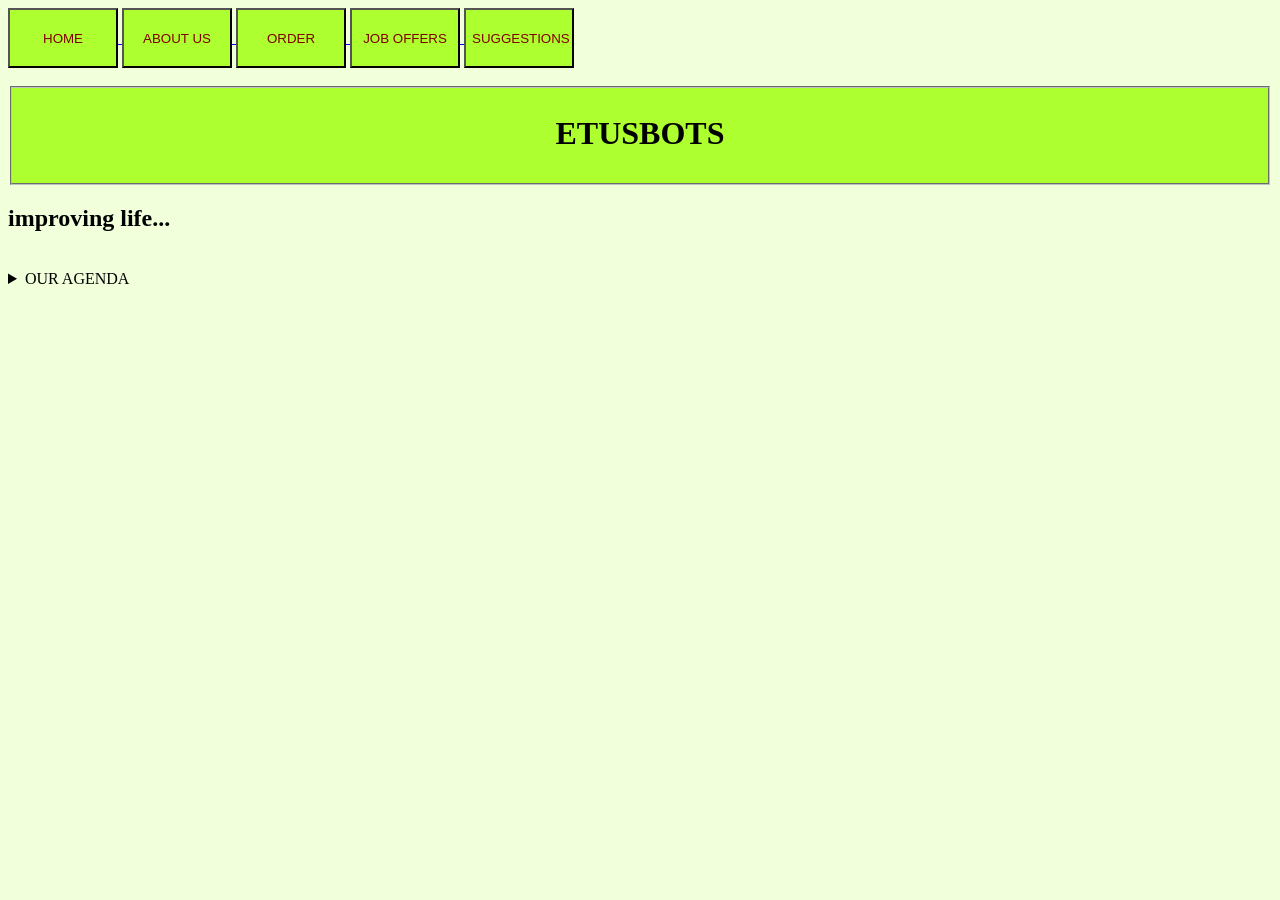
<file: index.html>
<!DOCTYPE html>
<html>
    <head>
        <title>Etusbots.com</title>
        <link rel="stylesheet" href="style1.css">
        <link rel="icon" type="image/jpg" href="saved Pictures/image_0.jpg">
    </head>
    <body>
        <a href="file:///C:/Users/User/OneDrive/Pictures/Screenshots/websites/etusbots/index.html">
            <button style="background-color:greenyellow">HOME</button>
         </a> 
         
         <a href="file:///C:/Users/User/OneDrive/Pictures/Screenshots/websites/etusbots/about.html">
            <button style="background-color:greenyellow">ABOUT US</button>
         </a>
         
         <a href="file:///C:/Users/User/OneDrive/Pictures/Screenshots/websites/etusbots/order.html">
            <button style="background-color:greenyellow">ORDER</button>
         </a>

         <a href="file:///C:/Users/User/OneDrive/Pictures/Screenshots/websites/etusbots/job%20offers.html">
            <button style="background-color:greenyellow">JOB OFFERS</button>
         </a>

         <a href="file:///C:/Users/User/OneDrive/Pictures/Screenshots/websites/etusbots/suggestions.html">
            <button style="background-color:greenyellow">SUGGESTIONS</button>
         </a>
         <br>
         <br>

         <fieldset>
            <h1 align="center"><b>ETUSBOTS</b></h1>
         </fieldset>
         <h2>improving life...</h2>
         <br>

         <details>
            <summary>OUR AGENDA</summary>
            we aim on improving life for the betterment of the world
            by creating gadjets which help and support disabled,<br>
            make work easier etc.
         </details>
         <br>

         
         
   
    </body>
</html>
</file>
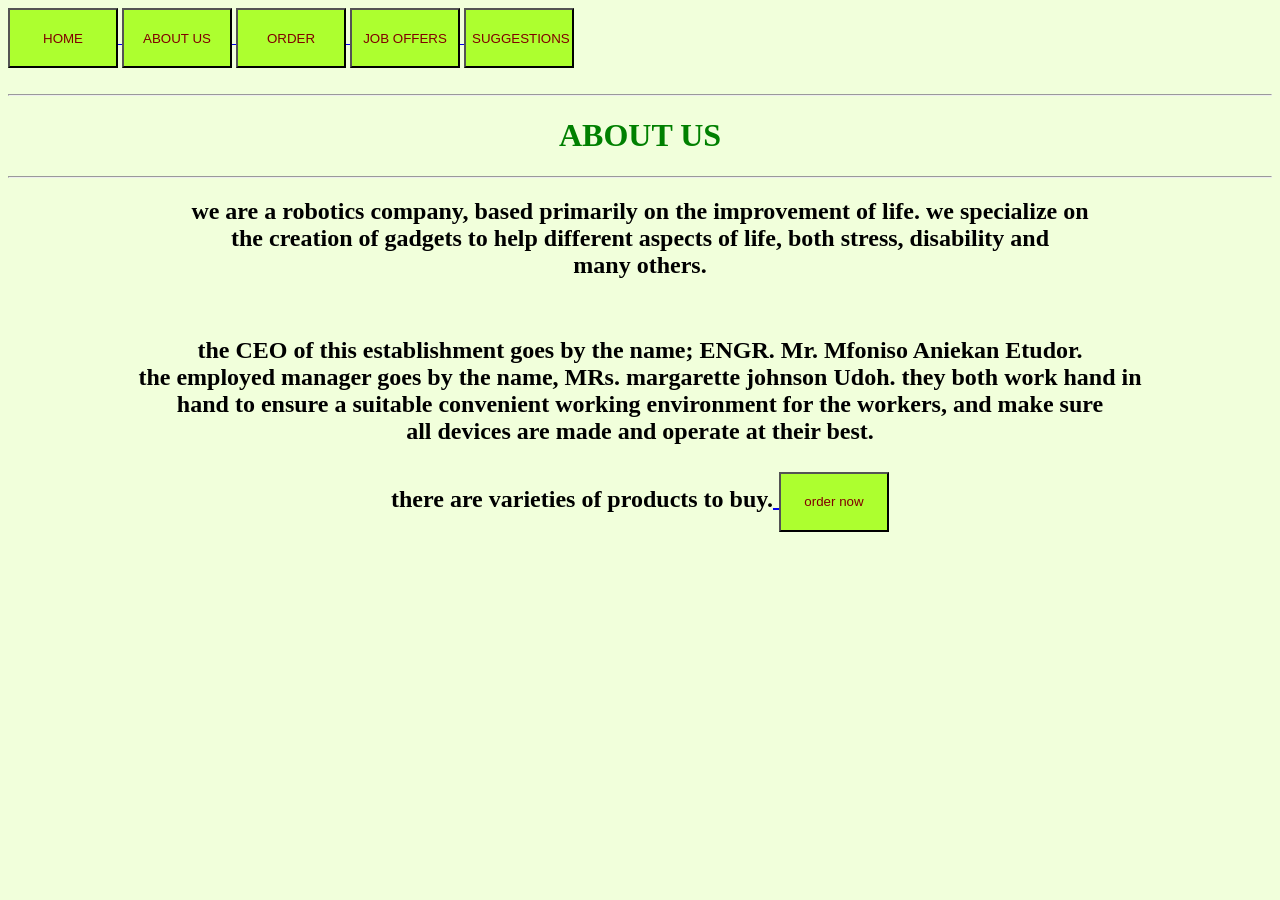
<file: about.html>
<!DOCTYPE html>
<html>
    <head>
        <title>Etusbots.com</title>
        <link rel="stylesheet" href="style2.css">
    </head>
    <body>
        <a href="file:///C:/Users/User/OneDrive/Pictures/Screenshots/websites/etusbots/index.html">
            <button style="background-color:greenyellow">HOME</button>
         </a> 
         
         <a href="file:///C:/Users/User/OneDrive/Pictures/Screenshots/websites/etusbots/about.html">
            <button style="background-color:greenyellow">ABOUT US</button>
         </a>
        
         <a href="file:///C:/Users/User/OneDrive/Pictures/Screenshots/websites/etusbots/order.html">
            <button style="background-color:greenyellow">ORDER</button>
         </a>

         <a href="file:///C:/Users/User/OneDrive/Pictures/Screenshots/websites/etusbots/job%20offers.html">
            <button style="background-color:greenyellow">JOB OFFERS</button>
         </a>

         <a href="file:///C:/Users/User/OneDrive/Pictures/Screenshots/websites/etusbots/suggestions.html">
            <button style="background-color:greenyellow">SUGGESTIONS</button>
         </a>
         <br>
         <br>
         <hr>
            <h1>
              ABOUT US
            </h1>
            <hr>

         <h2>
            we are a robotics company, based primarily on the improvement of life. we specialize on<br>
            the creation of gadgets to help different aspects of life, both stress, disability and<br>
            many others.
         </h2>
         <br>
         <h2>
                the CEO of this establishment goes by the name; ENGR. Mr. Mfoniso Aniekan Etudor.<br>
            the employed manager goes by the name, MRs. margarette johnson Udoh. they both work hand in<br>
            hand to ensure a suitable convenient working environment for the workers, and make sure <br>
            all devices are made and operate at their best. <br><br>
            there are varieties of products to buy.<a href="file:///C:/Users/User/OneDrive/Pictures/Screenshots/websites/etusbots/order.html">
               <button style="background-color:greenyellow">order now</button>
            </a>
         </h2>
         
    </body>
</html>
</file>
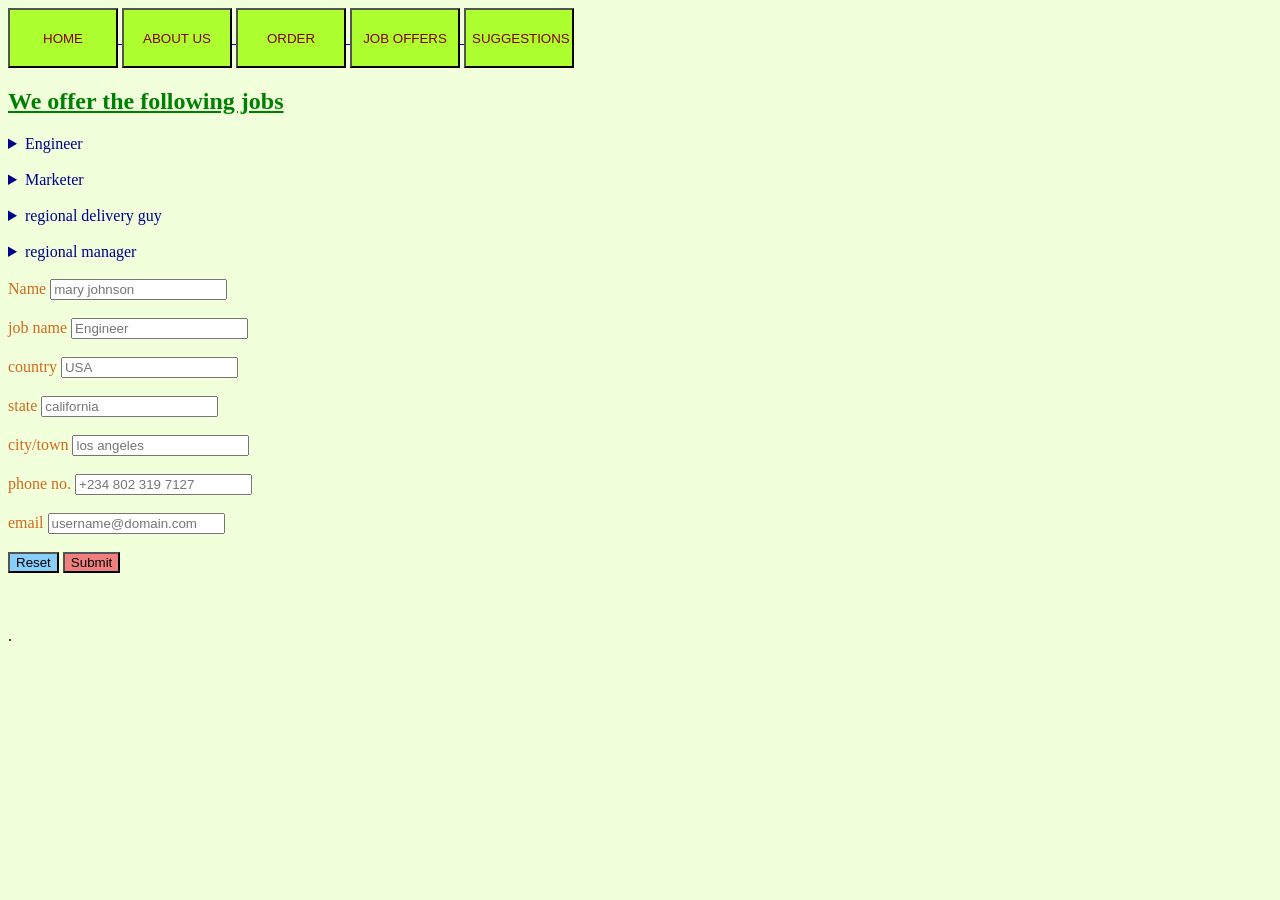
<file: job offers.html>
<!DOCTYPE html>
<html>
    <head>
        <title>Etusbots.com</title>
        <link rel="stylesheet" href="style4.css">
    </head>
    <body>
        <a href="file:///C:/Users/User/OneDrive/Pictures/Screenshots/websites/etusbots/index.html">
            <button style="background-color:greenyellow">HOME</button>
         </a> 
         
         <a href="file:///C:/Users/User/OneDrive/Pictures/Screenshots/websites/etusbots/about.html">
            <button style="background-color:greenyellow">ABOUT US</button>
         </a>
         
         <a href="file:///C:/Users/User/OneDrive/Pictures/Screenshots/websites/etusbots/order.html">
            <button style="background-color:greenyellow">ORDER</button>
         </a>

         <a href="file:///C:/Users/User/OneDrive/Pictures/Screenshots/websites/etusbots/job%20offers.html">
            <button style="background-color:greenyellow">JOB OFFERS</button>
         </a>

         <a href="file:///C:/Users/User/OneDrive/Pictures/Screenshots/websites/etusbots/suggestions.html">
            <button style="background-color:greenyellow">SUGGESTIONS</button>
         </a>
         <br>

         <h2><ins>We offer the following jobs</ins></h2>
         
         <details>
            <summary>Engineer</summary>
            you can be employed as a computer or robotics engineer to help in the manufacturing process.
         </details>
         <br>
         <details>
            <summary>Marketer</summary>
            you can also be employed to market these products for us and our company name as a whole.<br>
            for any customer you bring, u earn 10% of what that person buys.
         </details>
         <br>
         <details>
            <summary>regional delivery guy</summary>
            you will deliver goods to the door step of customers that order these products.<br>
            goods will be shipped to your regional office which yo will deliver. 
         </details>
         <br>
         <details>
            <summary>regional manager</summary>
            with this you will manage a branch of this company at your region, you will be held <br>
            accountable for sales of products. also you will receive orders from peole at your region.
         </details>
         <br>

         <form action="https://api.web3forms.com/submit" method="post">

            <div>
               <label for="jbname">Name</label>
               <input type="text" id="jbname" name="name(job)" placeholder="mary johnson" required>
               <input type="hidden" name="access_key" value="8e7958a8-fec2-46fc-b9fe-6c6e5d42afde">
            </div>
            <br>

            <div>
               <label for="job">job name</label>
               <input type="text" id="jb" name="job application" placeholder="Engineer" required>
               <input type="hidden" name="access_key" value="8e7958a8-fec2-46fc-b9fe-6c6e5d42afde">
            </div>
            <br>

            <div>
               <label for="country">country</label>
               <input type="text" id="country" name="country(job)" placeholder="USA" required>
               <input type="hidden" name="access_key" value="8e7958a8-fec2-46fc-b9fe-6c6e5d42afde">
            </div>
            <br>

            <div>
               <label for="state">state</label>
               <input type="" id="" name="state(job)" placeholder="california" required>
               <input type="hidden" name="access_key" value="8e7958a8-fec2-46fc-b9fe-6c6e5d42afde">
            </div>
            <br>

            <div>
               <label for="city">city/town</label>
               <input type="text" id="town" name="city/town(job)" placeholder="los angeles" required>
               <input type="hidden" name="access_key" value="8e7958a8-fec2-46fc-b9fe-6c6e5d42afde">
            </div>
            <br>

            <div>
               <label for="tel">phone no.</label>
               <input type="tel" id="tel" name="phone(job)" placeholder="+234 802 319 7127" required>
               <input type="hidden" name="access_key" value="8e7958a8-fec2-46fc-b9fe-6c6e5d42afde">
            </div>
            <br>

            <div>
               <label for="email">email</label>
               <input type="email" id="email" name="email(job)" placeholder="username@domain.com" required>
               <input type="hidden" name="access_key" value="8e7958a8-fec2-46fc-b9fe-6c6e5d42afde">
            </div>
            <br>

            <div>
               <input type="reset" style="background-color: lightskyblue;">
               <input type="submit" style="background-color: lightcoral;">
            </div>

         </form>

         
         <br>
         <br>
         <br>
         .
    </body>
</html>
</file>
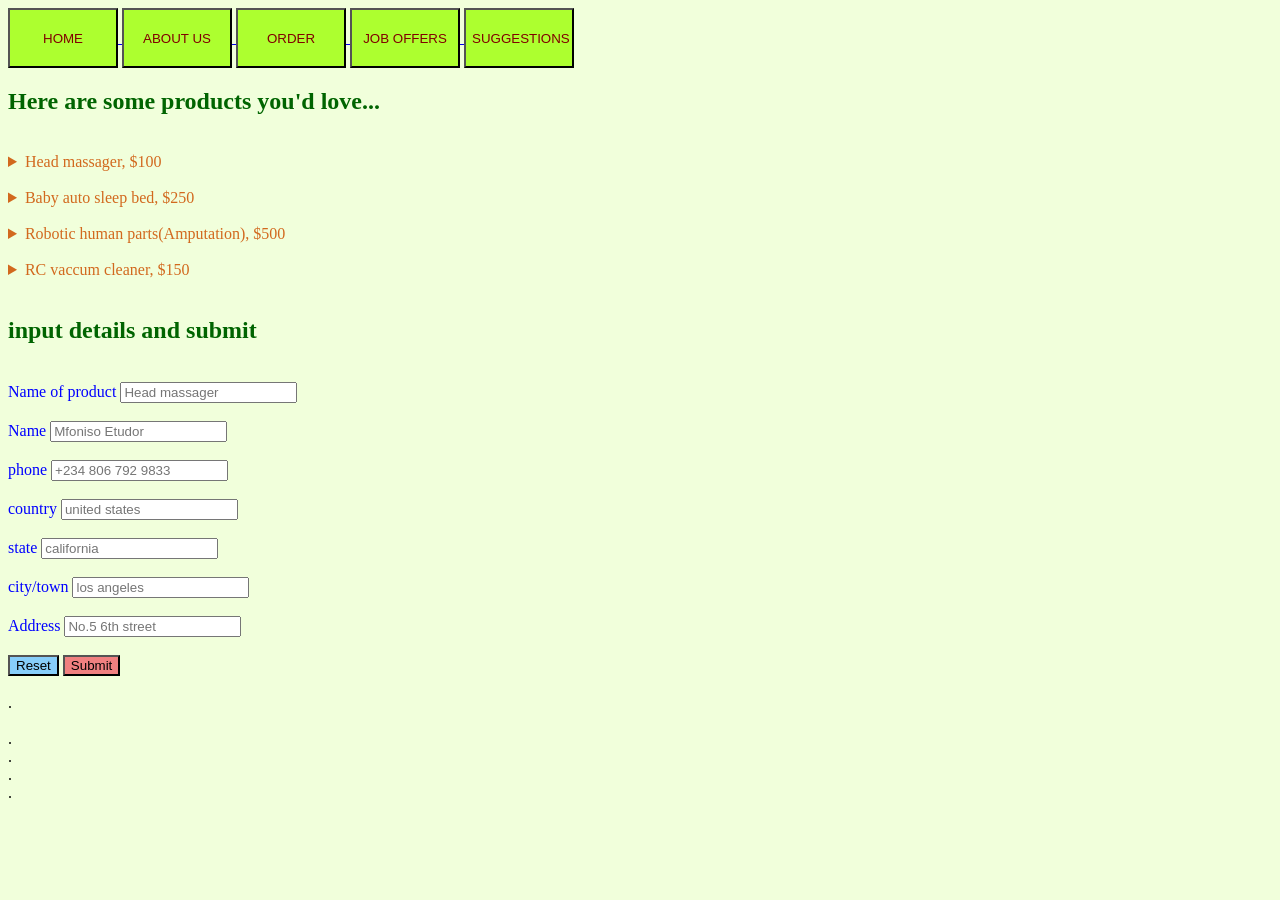
<file: order.html>
<!DOCTYPE html>
<html>
    <head>
        <title>Etusbots.com</title>
        <link rel="stylesheet" href="style3.css">
    </head>
    <body>
        <a href="file:///C:/Users/User/OneDrive/Pictures/Screenshots/websites/etusbots/index.html">
            <button style="background-color:greenyellow">HOME</button>
         </a> 
         
         <a href="file:///C:/Users/User/OneDrive/Pictures/Screenshots/websites/etusbots/about.html">
            <button style="background-color:greenyellow">ABOUT US</button>
         </a>
         
         <a href="file:///C:/Users/User/OneDrive/Pictures/Screenshots/websites/etusbots/order.html">
            <button style="background-color:greenyellow">ORDER</button>
         </a>

         <a href="file:///C:/Users/User/OneDrive/Pictures/Screenshots/websites/etusbots/job%20offers.html">
            <button style="background-color:greenyellow">JOB OFFERS</button>
         </a>

         <a href="file:///C:/Users/User/OneDrive/Pictures/Screenshots/websites/etusbots/suggestions.html">
            <button style="background-color:greenyellow">SUGGESTIONS</button>
         </a>
         <br>

         <h2>Here are some products you'd love...</h2>
         <br>

         <details>
            <summary>Head massager, $100</summary>
            helmet which vibrates, relaxing right.
         </details>
         <br>
         <details>
            <summary>Baby auto sleep bed, $250</summary>
            vibrates a baby to sleep, stress relieving right.
         </details>
         <br>
         <details>
            <summary>Robotic human parts(Amputation), $500</summary>
            for amputation of missing parts, relieving right.
         </details>
         <br>
         <details>
            <summary>RC vaccum cleaner, $150</summary>
            a remote controlled vaccum, just sit back and control, fun and stress relieving right.
         </details>
         <br>
         <h2>input details and submit</h2>
         <br>

         

            <form action="https://api.web3forms.com/submit" method="post">

               <div>
                   <label for="Pname">Name of product</label>
                  <input type="hidden" name="access_key" value="8e7958a8-fec2-46fc-b9fe-6c6e5d42afde">
                  <input type="text" id="Pname" name="product name" placeholder="Head massager" required>
               </div>
               <br>

               <div>
                  <label for="name">Name</label>
                 <input type="hidden" name="access_key" value="8e7958a8-fec2-46fc-b9fe-6c6e5d42afde">
                 <input type="text" id="name" name="Name" placeholder="Mfoniso Etudor" required>
               </div>
               <br>

               <div>
                  <label for="telephone">phone</label>
                  <input type="hidden" name="access_key" value="8e7958a8-fec2-46fc-b9fe-6c6e5d42afde">
                  <input type="tel" id="phone" name="phone no." placeholder="+234 806 792 9833" required>
               </div>
               <br>

               <div>
                  <label for="country">country</label>
                  <input type="hidden" name="access_key" value="8e7958a8-fec2-46fc-b9fe-6c6e5d42afde">
                  <input type="text" id="country" name="country" placeholder="united states" required>
               </div>
               <br>

               <div>
                  <label for="state">state</label>
                  <input type="hidden" name="access_key" value="8e7958a8-fec2-46fc-b9fe-6c6e5d42afde">
                  <input type="text" id="state" name="state" placeholder="california" required>
               </div>
               <br>

               <div>
                  <label for="city">city/town</label>
                  <input type="hidden" name="access_key" value="8e7958a8-fec2-46fc-b9fe-6c6e5d42afde">
                  <input type="text" id="city" name="state/town" placeholder="los angeles" required>
               </div>
               <br>

               <div>
                  <label for="address">Address</label>
                  <input type="hidden" name="access_key" value="8e7958a8-fec2-46fc-b9fe-6c6e5d42afde">
                  <input type="text" id="address" name="address" placeholder="No.5 6th street" required>
               </div>
               <br>

               <div>
                  <input type="reset" style="background-color: lightskyblue;">
                  <input type="submit" style="background-color: lightcoral;">
               </div>

            </form>
            <br>            
            .
         <br>
                 
         <br>
         . 
         <br>
         . 
         <br>
         . 
         <br>
         . 
         <br>
    </body>
</html>
</file>
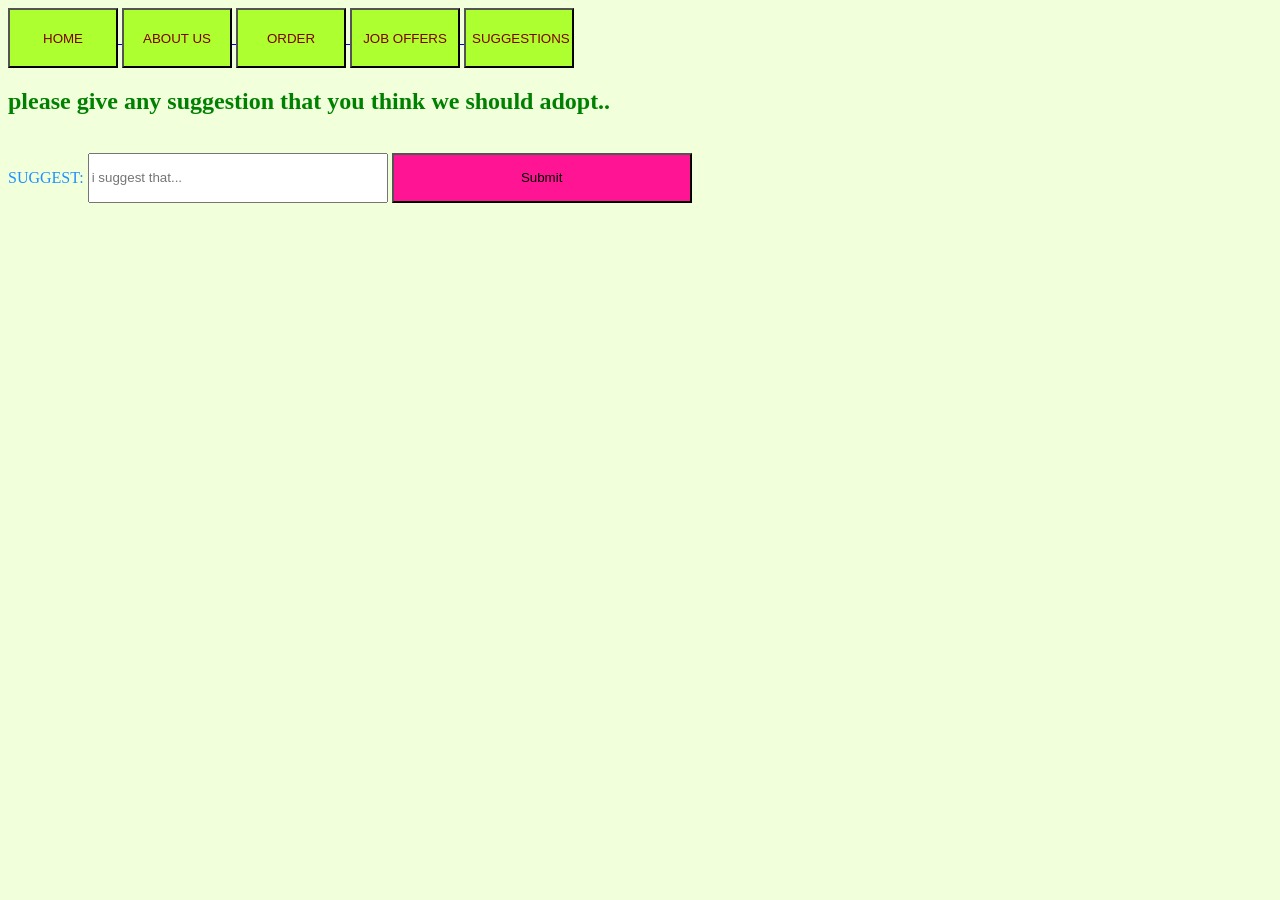
<file: suggestions.html>
<!DOCTYPE html>
<html>
    <head>
        <title>Etusbots.com</title>
        <link rel="stylesheet" href="style5.css">
    </head>
    <body>
        <a href="file:///C:/Users/User/OneDrive/Pictures/Screenshots/websites/etusbots/index.html">
            <button style="background-color:greenyellow">HOME</button>
         </a> 
         
         <a href="file:///C:/Users/User/OneDrive/Pictures/Screenshots/websites/etusbots/about.html">
            <button style="background-color:greenyellow">ABOUT US</button>
         </a>
         
         <a href="file:///C:/Users/User/OneDrive/Pictures/Screenshots/websites/etusbots/order.html">
            <button style="background-color:greenyellow">ORDER</button>
         </a>

         <a href="file:///C:/Users/User/OneDrive/Pictures/Screenshots/websites/etusbots/job%20offers.html">
            <button style="background-color:greenyellow">JOB OFFERS</button>
         </a>

         <a href="file:///C:/Users/User/OneDrive/Pictures/Screenshots/websites/etusbots/suggestions.html">
            <button style="background-color:greenyellow">SUGGESTIONS</button>
         </a>
         <br>

         <h2>
            please give any suggestion that you think we should adopt..
         </h2>
         <br>

         <form action="https://api.web3forms.com/submit" method="post">
            <label for="suggest">SUGGEST:</label>
            <input type="search" id="suggest" name="suggestion" placeholder="i suggest that..." required >
            <input type="hidden" name="access_key" value="8e7958a8-fec2-46fc-b9fe-6c6e5d42afde">
            <input type="submit" style="background-color: deeppink;">
         </form>
    </body>
</html>
</file>
<file: style1.css>
body{
    background-color: rgb(241, 255, 219);
}

fieldset{
    background-color:greenyellow
}

button{
    color:maroon;
    width: 110px;
    height: 60px;
}
</file>
<file: style2.css>
body{
    background-color: rgb(241, 255, 219);
}


h2{
    text-align: center;
}

h1{
    color: green;
    text-align: center;
}

button{
    color:maroon;
    width: 110px;
    height: 60px;
}
</file>
<file: style4.css>
body{
    background-color: rgb(241, 255, 219);
}

button{
    color:maroon;
    width: 110px;
    height: 60px;
}

h2{
    color:green;
}

details{
    color: darkblue;
}

label{
    color: chocolate;
}
</file>
<file: style3.css>
body{
    background-color: rgb(241, 255, 219);
}

h2{
    color: darkgreen;
}

button{
    color:maroon;
    width: 110px;
    height: 60px;
}

details{
    color:chocolate;
}

label{
    color: blue;
}
</file>
<file: style5.css>
body{
    background-color: rgb(241, 255, 219);
}

button{
    color:maroon;
    width: 110px;
    height: 60px;
}

h2{
    color: green;
}

label{
    color: dodgerblue;
}

input{
    height: 50px;
    width: 300px;
}
</file>
